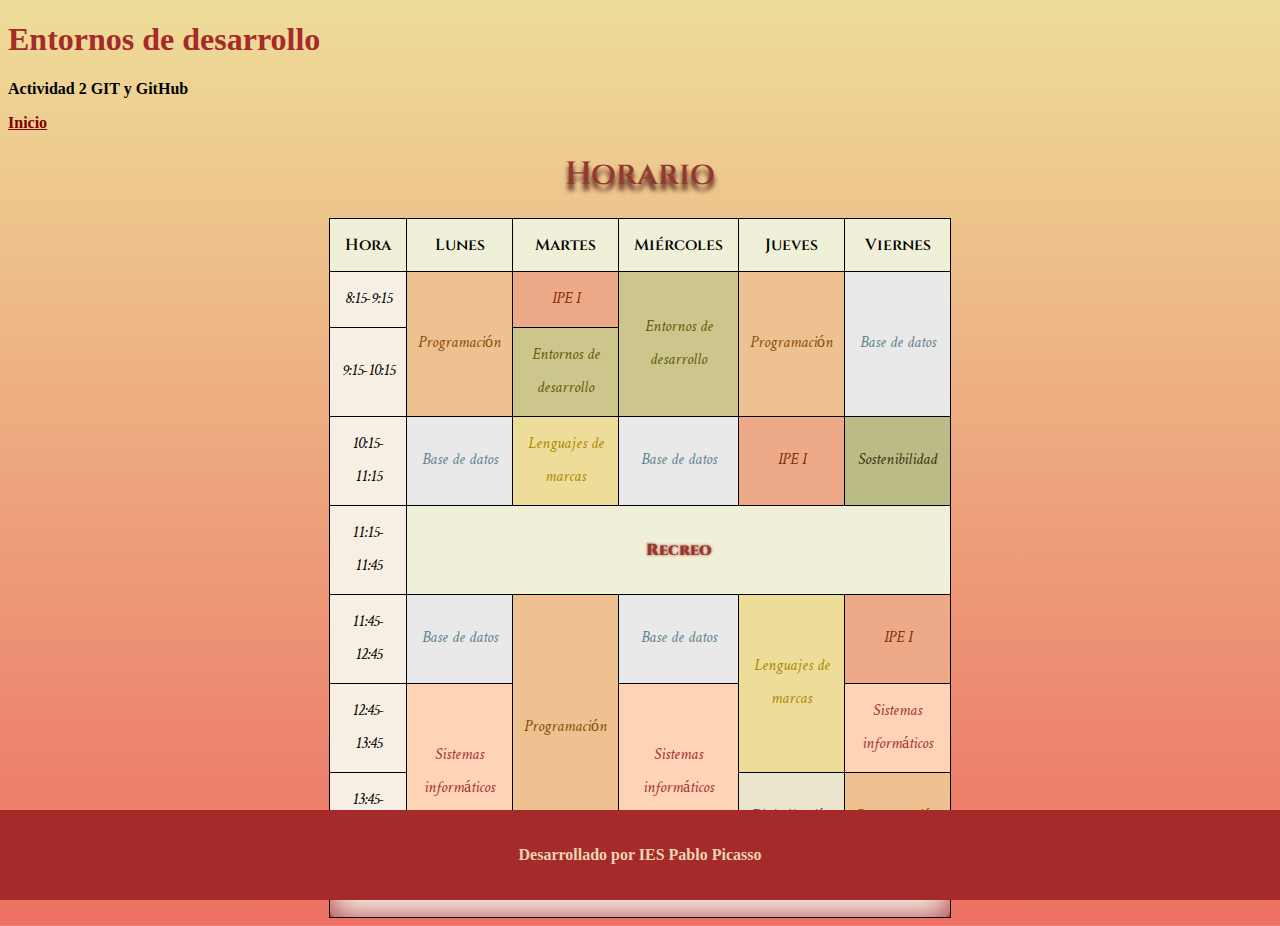
<file: Act2GIT_LuciaC/horario/index.html>
<!DOCTYPE html>
<html lang="es">
<head>
    <meta charset="utf-8">
    <!--Relacionamos la página de la tabla con la de estilos-->
    <link rel="stylesheet" href="./styles/styles.css">
    <link rel="preconnect" href="https://fonts.googleapis.com">
    <!--Introducimos las fuentes de letra-->
    <link rel="preconnect" href="https://fonts.gstatic.com" crossorigin>
    <link href="https://fonts.googleapis.com/css2?family=Metal&display=swap" rel="stylesheet">

    <link rel="preconnect" href="https://fonts.googleapis.com">
    <link rel="preconnect" href="https://fonts.gstatic.com" crossorigin>
    <link href="https://fonts.googleapis.com/css2?family=Cinzel:wght@400..900&display=swap" rel="stylesheet">
    <title>Horario</title>
    <h1 class="titulo">
        Entornos de desarrollo
    </h1>
    <p>Actividad 2 GIT y GitHub</p>
    <p><a href="./index.html"> Inicio</a></p>
</head>

<body>
    <h1 class="horario">Horario</h1>
    <table>
        <thead>
            <tbody>
               <!--Abrimos la primera fila de la tabla -->
                <tr>
                    <!--Creamos las columnas de la tabla-->
                    <th>Hora</th>
                    <th>Lunes</th>
                    <th>Martes</th>
                    <th>Miércoles</th>
                    <th>Jueves</th>
                    <th>Viernes</th>
                </tr>
                <!--Cerramos la primera fila de la tabla -->
                <tr>
                    <td>8:15-9:15</td>
                    <td class="programacion"  rowspan="2">Programación</td>
                    <td class="ipe">IPE I</td>
                    <td class="entornos"  rowspan="2">Entornos de desarrollo</td>
                    <td class="programacion"  rowspan="2">Programación</td>
                    <td class="bbdd"  rowspan="2">Base de datos</td>  
                </tr>
                <tr>
                    <td>9:15-10:15</td>
                    <td class="entornos">Entornos de desarrollo</td>
                </tr>
                <tr>
                    <td>10:15-11:15</td>
                    <td class="bbdd">Base de datos</td>
                    <td class="llmm">Lenguajes de marcas</td>
                    <td class="bbdd">Base de datos</td>
                    <td class="ipe">IPE I</td>
                    <td class="sostenibilidad">Sostenibilidad</td>
                </tr>
                <tr>
                    <td>11:15-11:45</td>
                    <th colspan="5" class="recreo"><b>Recreo</b></th>
                </tr>
                <tr>
                    <td>11:45-12:45</td>
                    <td class="bbdd">Base de datos</td>
                    <td class="programacion" rowspan="3">Programación</td>
                    <td class="bbdd">Base de datos</td>
                    <td class="llmm" rowspan="2">Lenguajes de marcas</td>
                    <td class="ipe">IPE I</td>
                </tr>
                <tr>
                    <td>12:45-13:45</td>
                    <td class="sistemasInf" rowspan="2">Sistemas informáticos</td>
                    <td class="sistemasInf" rowspan="2">Sistemas informáticos</td>
                    <td class="sistemasInf">Sistemas informáticos</td>
                </tr>
                <tr>
                    <td>13:45-14:45</td>
                    <td class="digitalizacion">Digitalización</td>
                    <td class="programacion">Programación</td>
                </tr>
                <tr>
                    <td class="enlace" colspan="6"> Para obtener información sobre las asignaturas pinche aquí: <a href="https://moodle.iespablopicasso.es/" target="_blank">Moodle</a></td>
                </tr>  
            </tbody>
    </table>
    <footer>Desarrollado por IES Pablo Picasso</footer>
</body>
</html>
</file>
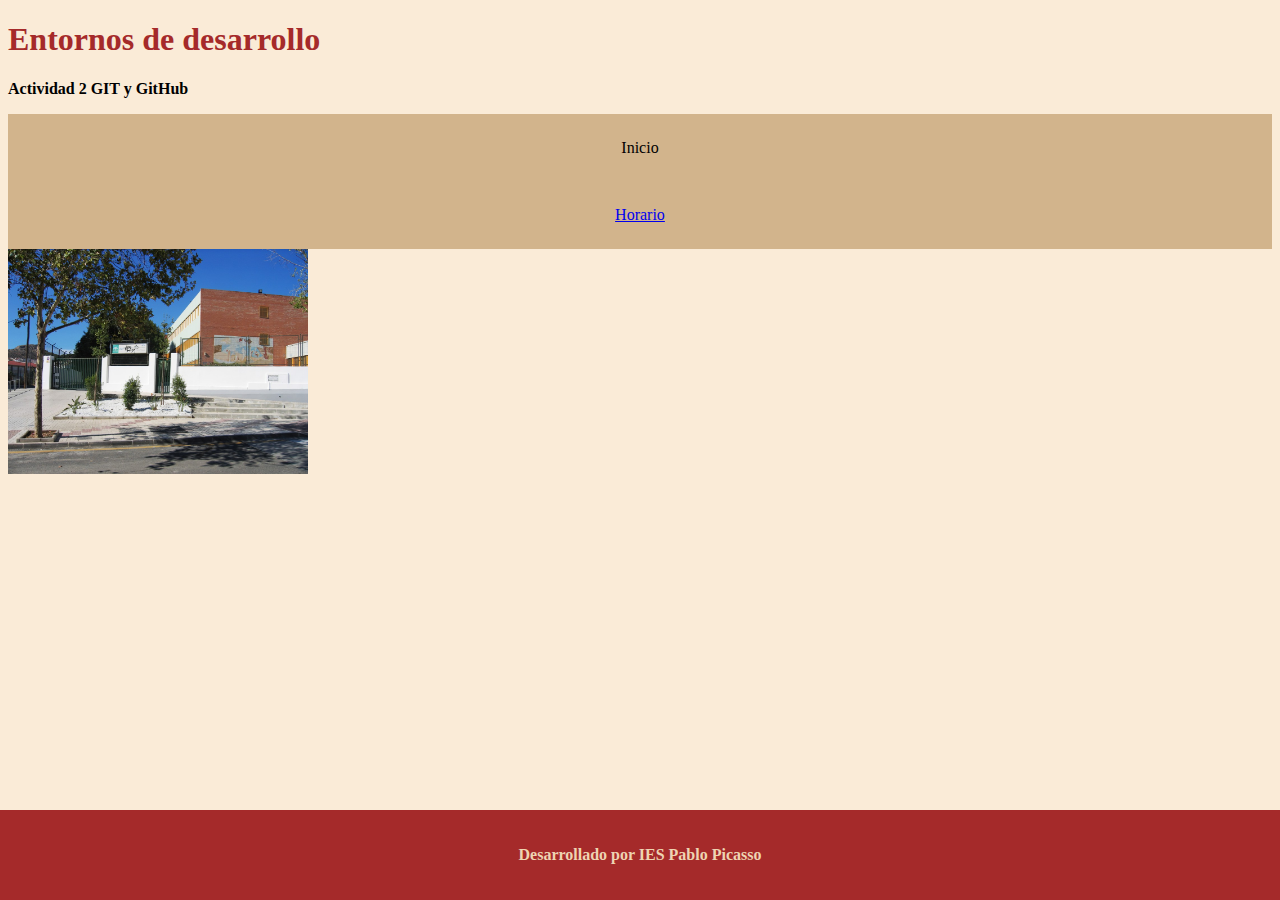
<file: Act2GIT_LuciaC/Hola.html>
<!DOCTYPE HTML>
<html lang="es">
<head>
    <meta charset="UTF-8">
    <meta name="viewport" content="width=device-width, initial-scale=1">
    <title>Página web</title>
    <link rel="stylesheet" href="./styles/styles.css">
<head>
    <h1 class="titulo">
        Entornos de desarrollo
    </h1>
    <p>Actividad 2 GIT y GitHub</p>
</head>

<body>
    <div>
        Inicio <a href="horario/index.html"> Horario</a>
    </div>
    <img src="pablo.jpg" width="300px">
    <footer>Desarrollado por IES Pablo Picasso</footer>
</body>

</html>
</file>
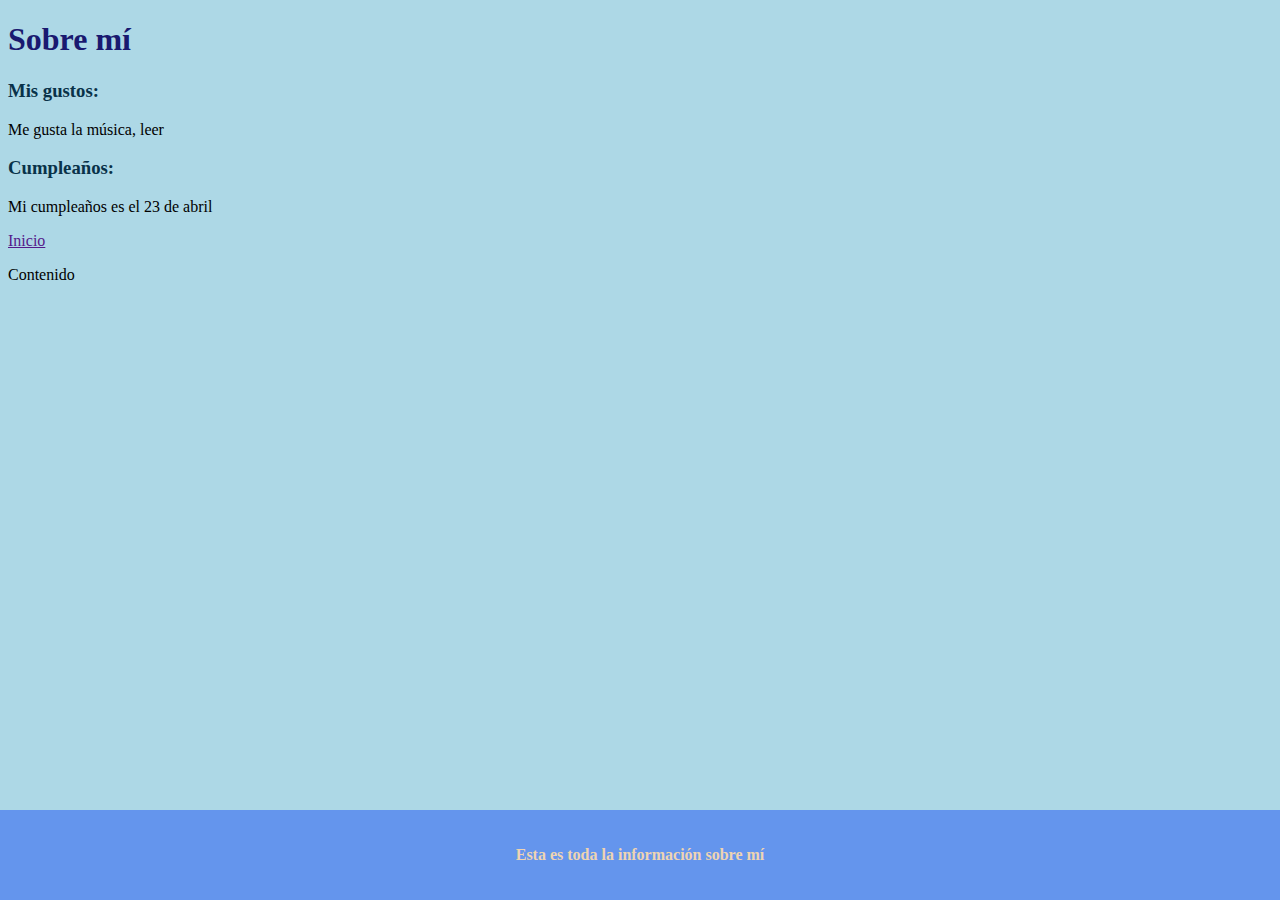
<file: Act2GIT_LuciaC/Sobre mi/Sobre mi.html>
<!DOCTYPE HTML>
<html lang="es">
<head>
    <meta charset="UTF-8">
    <meta name="viewport" content="width=device-width, initial-scale=1">
    <title>Sobre mi</title>
    <link rel="stylesheet" href="./styles/styles.css">
<head>
    <h1>
        Sobre mí
    </h1>
    
</head>

<body>
    <h3>Mis gustos:</h3>
    <p>Me gusta la música, leer</p>
    
    <h3>Cumpleaños:</h3>
    <p>Mi cumpleaños es el 23 de abril</p>
    <div>
       <a href="">Inicio</a>
    </div>
    <p>Contenido</p>
    <footer>Esta es toda la información sobre mí</footer>
</body>

</html>
</file>
<file: Act2GIT_LuciaC/horario/styles/styles.css>
body {
    background: linear-gradient(#eedd99,#ec7063);
    background-repeat: no-repeat;
    background-position: center;  
}

table, tr,td,th {
    border: 1px black solid;
    border-collapse: collapse;
}

table {
    height: 30vh;
    width:40%;
    margin: auto;
    text-align: center;
    border-radius: 10px;
    background-color: rgb(247, 238, 228);
    font-family: "Metal", serif;
    font-weight: 400;
    font-style: normal;
}

th {
    background-color: #f0f0d8;
    font-family: "Cinzel", serif;
    font-optical-sizing: auto;
    font-weight: 600;
    font-style: normal;
    padding: 15px;  
}
  
td{
    padding: 11px;
}

.programacion {
    background-color:#eec290;
    color:#894c07;
}

.recreo {
    color: #95392f;
    padding: 7px;
    font-family: "Cinzel", serif;
    font-optical-sizing: auto;
    font-weight: 600;
    font-style: normal;
    text-shadow: 0px 0px 3px rgb(172, 63, 63);
}

.ipe {
    background-color: #eeaa88;
    color: #862f04;
}

.entornos {
    background-color: #ccc68d;
    color:#645b05;
}

.bbdd {
    background-color: #e9e9e9;
    color:#64828e;
}

.llmm {
    background-color: #eedd99;
    color:#aa8902;
}

.sistemasInf {
    background-color: #ffd3b5;
    color:#a13232;
}

.digitalizacion {
    background-color:#ece5ce ;
    color:#545149 ;
}

.sostenibilidad {
    background-color: #bbbb88;
    color:#343407;
}

.enlace {
    color:rgb(152, 84, 7);
    box-shadow: 0px 0px 30px rgb(174, 61, 61) inset;
}

a {
    color:maroon;
}

a:hover {
    background-color: maroon;
    color:rgb(247, 238, 228);
}

.horario {
    text-align: center;
    color:#95392f ;
    text-shadow: 0px 6px 5px rgb(59, 1, 1);
    font-family: "Cinzel", serif;
    font-optical-sizing: auto;
    font-weight: 600;
}

footer {
    color: rgb(238, 212, 178);
    background-color: brown;
    height: 10vh;
    text-align: center;
    position: fixed;
    left: 0;
    bottom: 0;
    width: 100%;
    display: grid;
    place-items: center;
    font-weight: bold;

}

p {
    font-weight: bold;
}

.titulo {
    color: brown;
}
</file>
<file: Act2GIT_LuciaC/styles/styles.css>
body{
    background-color: antiquewhite;
}

footer {
    color: rgb(238, 212, 178);
    background-color: brown;
    height: 10vh;
    text-align: center;
    position: fixed;
    left: 0;
    bottom: 0;
    width: 100%;
    display: grid;
    place-items: center;
    font-weight: bold;

}

h1{
    color: brown;
}

div {
    height: 15vh;
    background-color: tan;
    display: grid;
    place-items: center;
    
}

p {
    font-weight: bold;
}
</file>
<file: Act2GIT_LuciaC/Sobre mi/styles/styles.css>
body {
    background-color: lightblue;
}

h1 {
    color: midnightblue;
}

footer {
    color: rgb(238, 212, 178);
    background-color:cornflowerblue;
    height: 10vh;
    text-align: center;
    position: fixed;
    left: 0;
    bottom: 0;
    width: 100%;
    display: grid;
    place-items: center;
    font-weight: bold;
}

h3{
    color:rgb(9, 50, 73);
}
</file>
